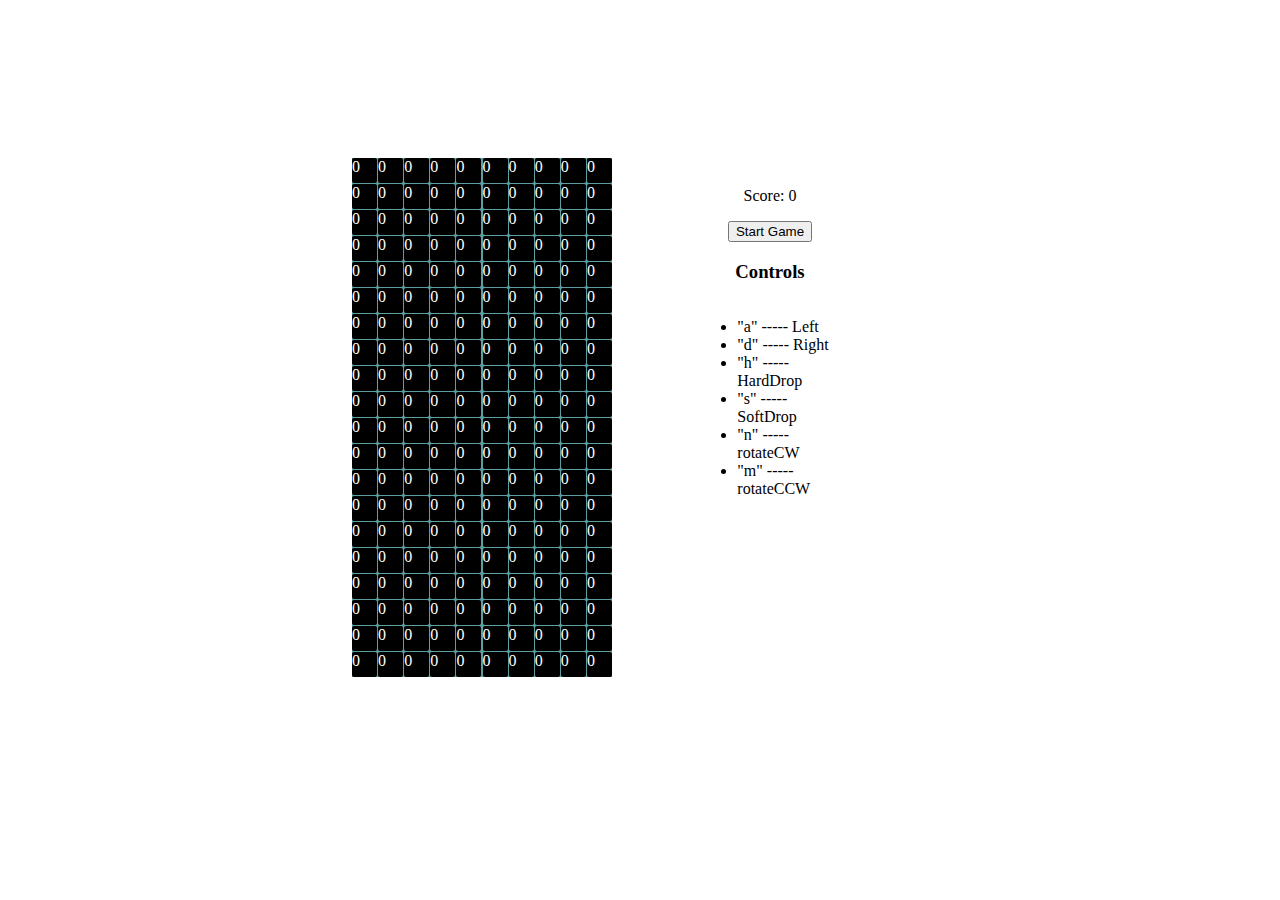
<file: index.html>
<!DOCTYPE html>
<html lang="en">
<head>
    <meta charset="UTF-8">
    <meta name="viewport" content="width=device-width, initial-scale=1.0">
    <title>Tetris Game Project</title>
    <link rel="stylesheet" href="./style.css">
</head>
<body>
    <div id="gameOver">
        <h1>Game Over</h1>
    </div>
        <div class = "outside-container">
            <div class="container">
            
            </div>
            <div id = "score">
                <div><p>Score</p></div>
                <div>
                <button> Start Game</button>
                </div>
                <div id="controls">
                    <H3>Controls</H3>
                    <div id="unorderedList">
                        <div>
                            <ul>
                                <li>"a" ----- Left</li>
                                <li>"d" ----- Right</li>
                                <li>"h" ----- HardDrop</li>
                                <li>"s" ----- SoftDrop</li>
                                <li>"n" ----- rotateCW</li>
                                <li>"m" ----- rotateCCW</li>
                            </ul>
                        </div>
                    </div>
                    
                    
                </div>
            
            </div>
        </div> 
        <iframe
             id="tetrisThemeYT"
             width="0"
             height="0"
              src=""
              frameborder="0"
              allow="autoplay"
        ></iframe>
    <script src="https://ajax.googleapis.com/ajax/libs/jquery/3.7.1/jquery.min.js"></script>
    <script src="./index.js" charset="utf-8"></script>
</body>
</file>
<file: style.css>
.outside-container{
display:flex;
flex-direction: row;

justify-content: center;
}
#gameWrapper{
    display:flex;
flex-direction: row;
height: 100vh;
justify-content: center;
}
.container{
    margin-top:150px;
    display: grid;
    width:260px;
    grid-template-columns: 1fr 1fr 1fr 1fr 1fr 1fr 1fr 1fr 1fr 1fr;
    grid-template-rows: 1fr 1fr 1fr 1fr 1fr 1fr 1fr 1fr 1fr 1fr 
                        1fr 1fr 1fr 1fr 1fr 1fr 1fr 1fr 1fr 1fr;
    gap: 1px;
    background-color: cadetblue;
}

button{
    position: relative;
    z-index: 3;
}
.unit{
    width:25px;
    height: 25px;
    border-radius: 8%;
    background-color: black;
}

.red{
    background-color: red;
}

#score{
   
    width: 25%;
    display: flex;
    flex-direction: column;
    justify-items:center;
    justify-content:center;
   
}

#score{
    
   text-align: center;
}
#controls{
    display: flex;
    flex-direction: column;
    justify-items: center;
    justify-content: center;
    
    
}
#unorderedList{
    display:flex;
    flex-direction: row;
    justify-content: center;
}
#unorderedList>div{
    width:46%;
    text-align:left;
}

#gameOver {
  position: absolute;
  top: 0;
  left: 0;
  width: 100vw;
  height: 100vh;
  background: rgba(0,0,0,0.85);
  color: red;
  display: none;
  justify-content: center;
  align-items: center;
  flex-direction: column;
  font-family: monospace;
  font-size: 3rem;
  z-index: 1;
}
</file>
